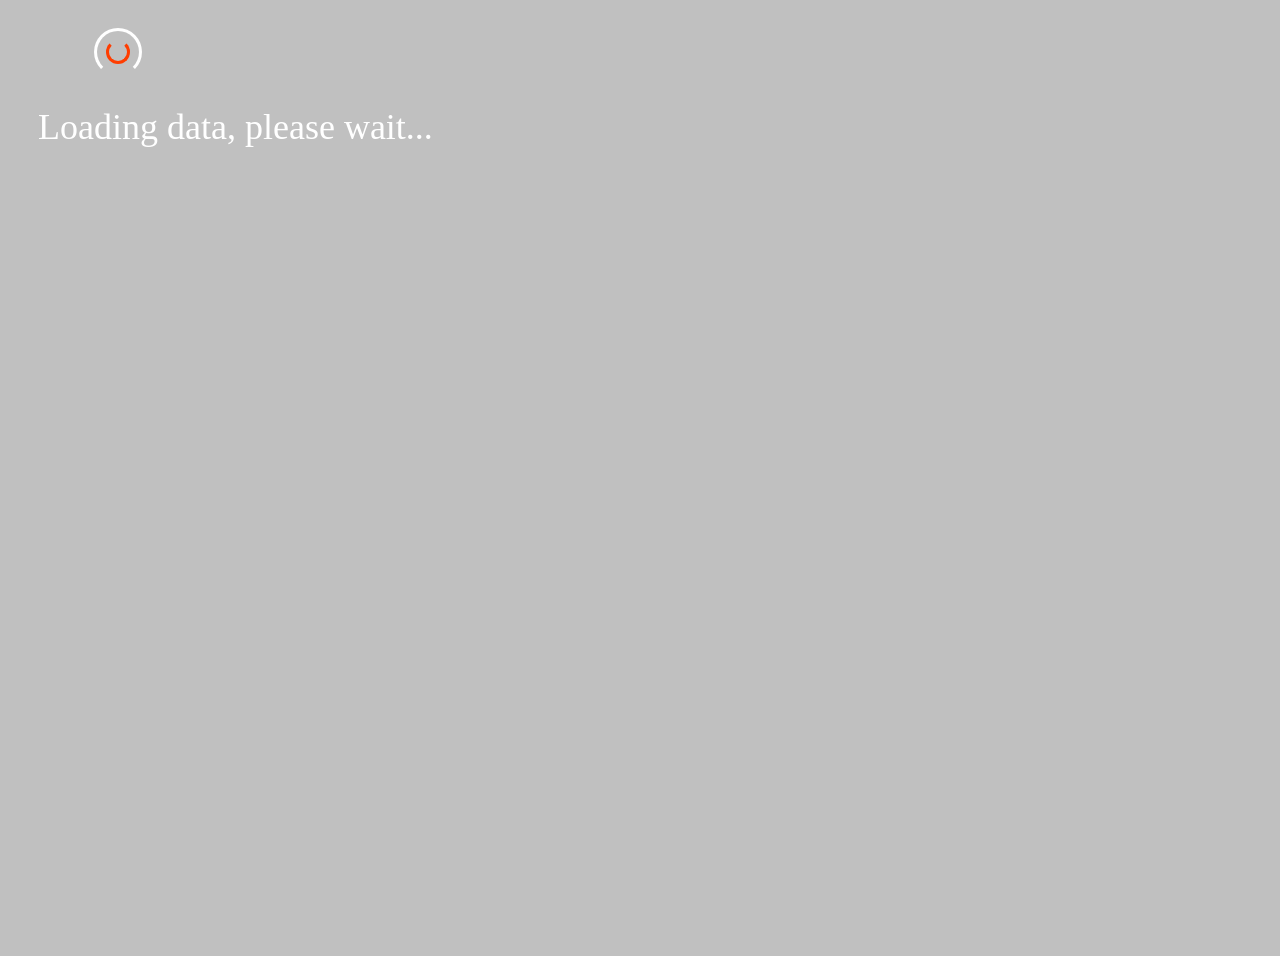
<file: src/index.html>
<!DOCTYPE html>
<html lang="en">
  <head>
    <meta charset="UTF-8" />
    <meta name="viewport" content="width=device-width, initial-scale=1.0" />
    <title>Homework 10</title>
    <link rel="stylesheet" href="./common.css" />
    <link rel="preconnect" href="https://fonts.googleapis.com" />
    <link rel="preconnect" href="https://fonts.gstatic.com" crossorigin />
    <link
      href="https://fonts.googleapis.com/css2?family=Nunito:wght@400;600;800&display=swap"
      rel="stylesheet"
    />
  </head>
  <body>
    <div class="box">
      <select id="selectElement" class="breed-select is-hidden"></select>
      <span class="loader"></span>
      <p class="loader-text">Loading data, please wait...</p>
      <div class="cat-info"></div>
    </div>

    <script src="index.js" type="module"></script>
  </body>
</html>
</file>
<file: src/common.css>
body {
  background-color: rgba(0, 0, 0, 0.249);
  padding: 50px 50px;
  padding: 20px 30px;
  height: 100vh;
}
:root {
  --primary-font: 'Nunito', sans-serif;
  --color-text: rgb(255, 255, 255);
}

.is-hidden {
  visibility: hidden;
}
.loader-text {
  color: rgb(255, 255, 255);
  font-size: 36px;
  margin-top: 20px;
}
.loader {
  width: 48px;
  height: 48px;
  border-radius: 50%;
  display: inline-block;
  position: relative;
  border: 3px solid;
  border-color: #fff #fff transparent;
  box-sizing: border-box;
  animation: rotation 1s linear infinite;
}
.loader::after {
  content: '';
  box-sizing: border-box;
  position: absolute;
  left: 0;
  right: 0;
  top: 0;
  bottom: 0;
  margin: auto;
  border: 3px solid;
  border-color: transparent #ff3d00 #ff3d00;
  width: 24px;
  height: 24px;
  border-radius: 50%;
  animation: rotationBack 0.5s linear infinite;
  transform-origin: center center;
}

@keyframes rotation {
  0% {
    transform: rotate(0deg);
  }
  100% {
    transform: rotate(360deg);
  }
}

@keyframes rotationBack {
  0% {
    transform: rotate(0deg);
  }
  100% {
    transform: rotate(-360deg);
  }
}

.cat-info {
  margin-left: 30px;
  display: flex;
  justify-content: center;
  align-items: end;
  gap: 20px;
  max-width: 800px;
}
.breed-select {
  margin-left: 30px;
  max-width: 500px;
  font-family: var(--primary-font);
  font-size: 24px;
}
.img-cat {
  font-family: var(--primary-font);
  font-size: 28px;
  color: var(--color-text);
}
img {
  margin-top: 20px;
  border-radius: 10px;
  display: block;
  max-width: 100%;
  height: auto;
}
.cat-descr {
  font-family: var(--primary-font);
  font-size: 20px;
  color: var(--color-text);
}
.vanta-canvas {
  position: fixed !important;
  width: 100%;
}
/*----------------adaptive------------------*/
@media screen and (min-width: 375px) and (max-width: 768px) {
  .cat-info {
    flex-wrap: wrap;
  }
  .vanta-canvas {
    width: 100% !important;
  }
}
</file>
